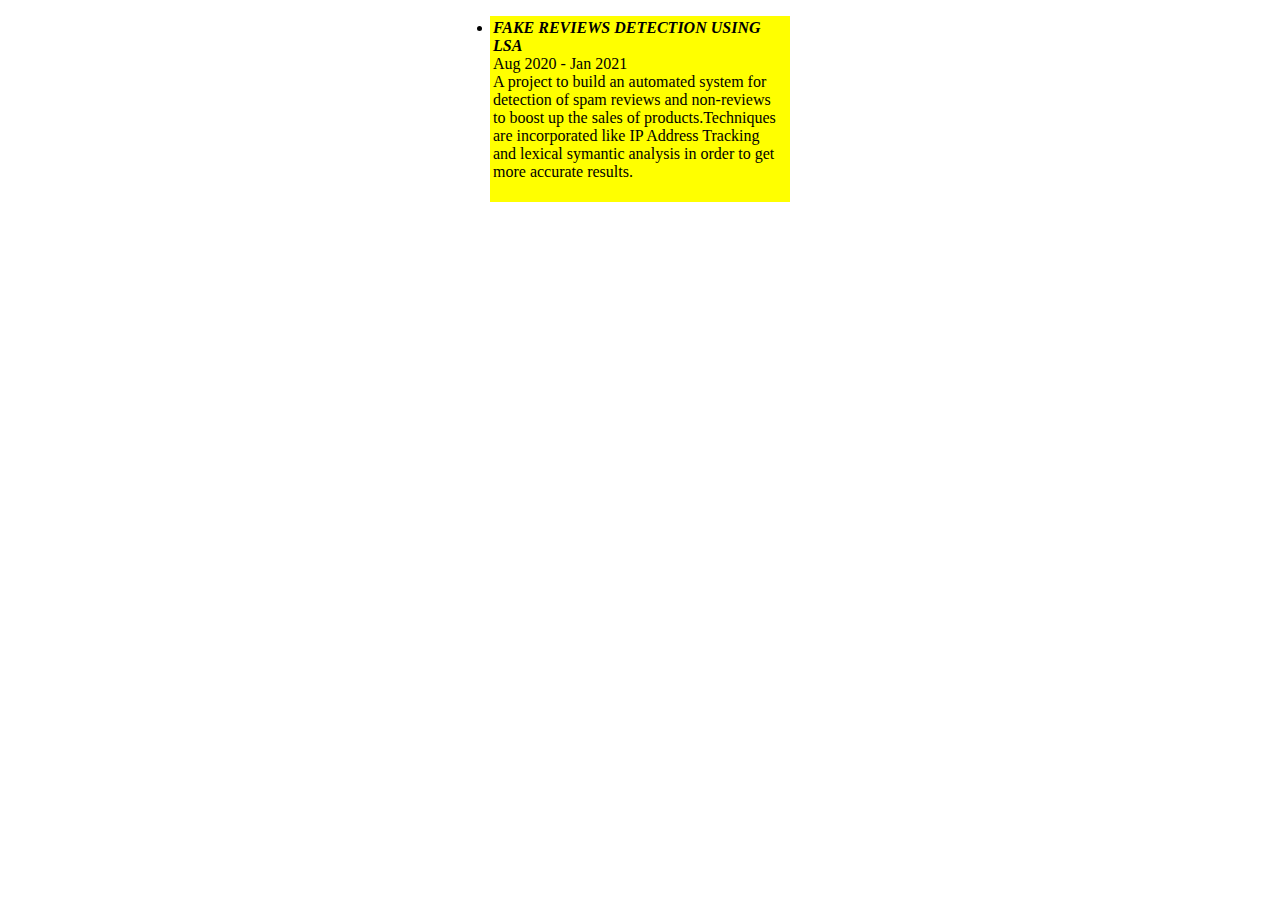
<file: project1.html>
<!DOCTYPE html>
<html>

 <body>
 
  
   
   <table width="300"  bgcolor="yellow" align="center" >
  <tr>

	    <ul >
	        
             <td valign="bottom"><li><b><i>FAKE REVIEWS DETECTION USING LSA</b></i><br>
              Aug 2020 - Jan 2021<br>
              A project to build an automated system for detection of spam reviews and non-reviews<br> 
			  to boost up the sales of products.Techniques are incorporated like IP Address Tracking <br>
			  and lexical symantic analysis in order to get more accurate results.<br><br>
	        </li>
  
</ul>
		</td>
   </tr>
    
   
  </table>
 
 </body>

</html>
</file>
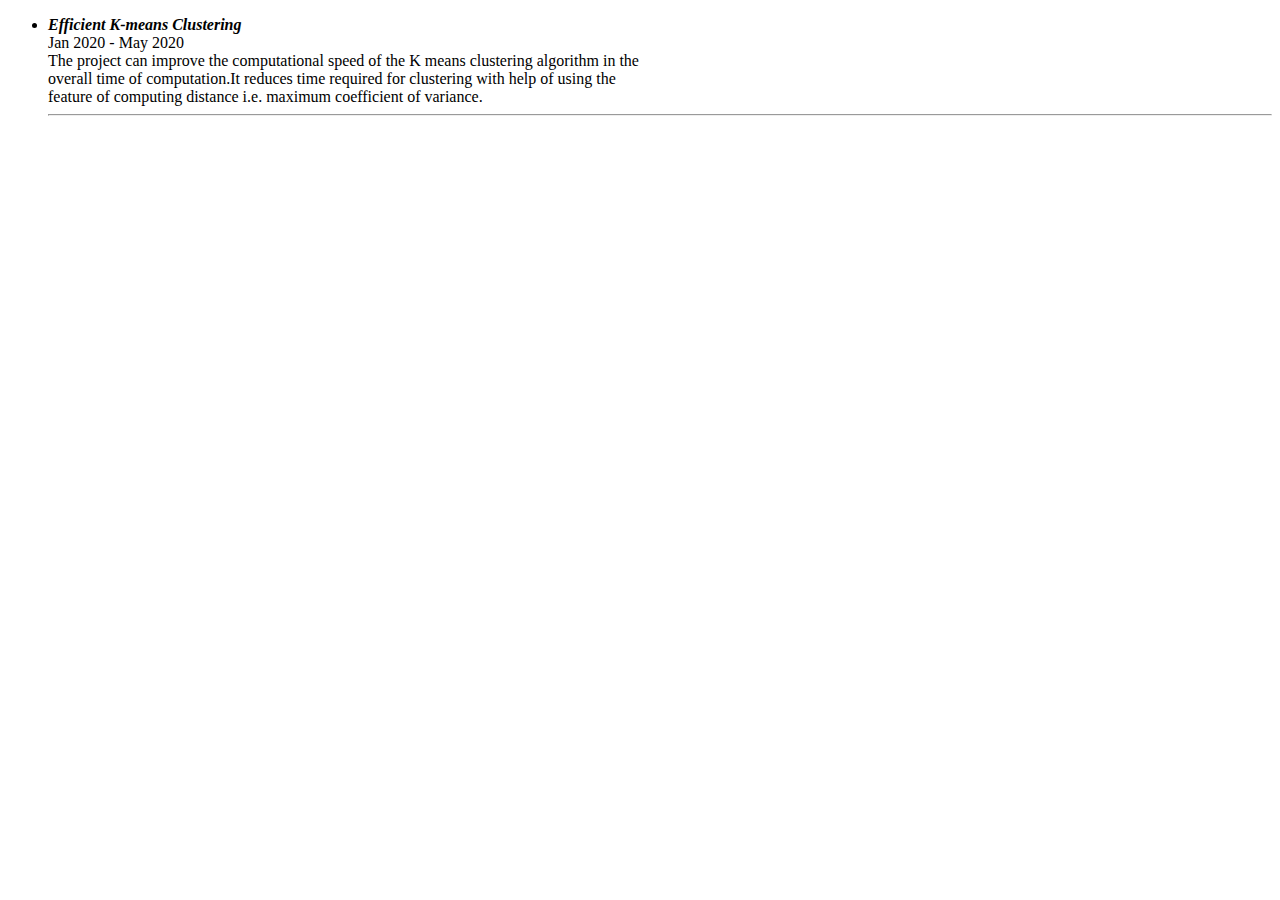
<file: project2.html>
<!DOCTYPE html>
<html>

 <body>
 
  
  
  
  <table width="300"  bgcolor="yellow" align="center" >
  <tr>

	    <ul >
 
            <li>      
         	<b><i>Efficient K-means Clustering</b></i><br>
             Jan 2020 - May 2020<br>
             The project can improve the computational speed of the K means clustering algorithm in the<br>
			 overall time of computation.It reduces time required for clustering with help of using the<br>
			 feature of computing distance i.e. maximum coefficient of variance.<hr><br>
			</li>
		</ul>
		</t d>
   </tr>
   <tr>
    
   
  </table>
 
 </body>

</html>
</file>
